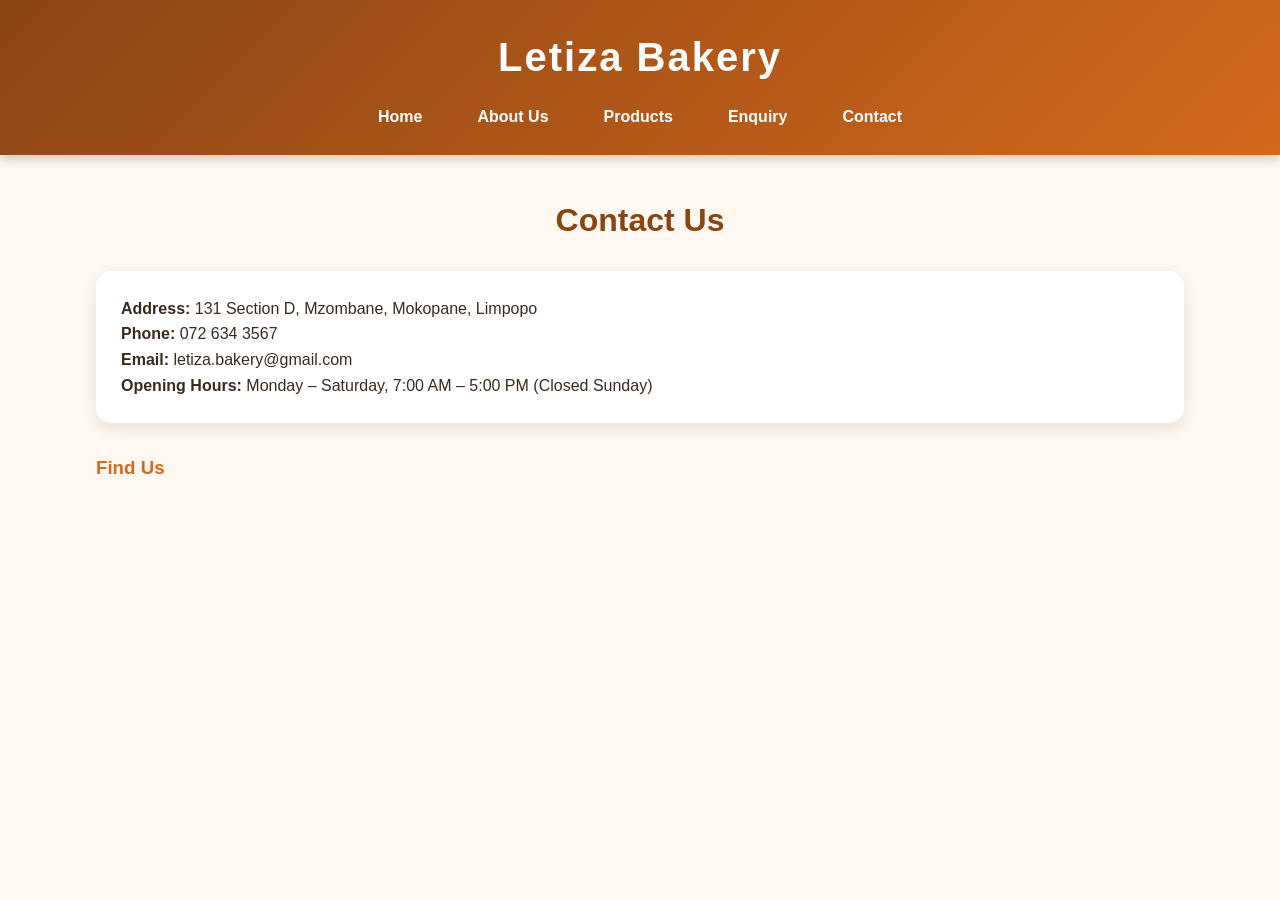
<file: Letiza Bakery/contact.html>
<!DOCTYPE html>
<html lang="en">
<head>
    <meta charset="UTF-8">
    <meta name="viewport" content="width=device-width, initial-scale=1.0">
    <meta name="description" content="Find Letiza Bakery's location, opening hours, and contact details.">
    <title>Letiza Bakery | Contact</title>
    <link rel="stylesheet" href="css/style.css">
</head>
<body>

    <header>
        <h1>Letiza Bakery</h1>
        <nav>
            <ul>
                <li><a href="index.html">Home</a></li>
                <li><a href="about.html">About Us</a></li>
                <li><a href="products.html">Products</a></li>
                <li><a href="enquiry.html">Enquiry</a></li>
                <li><a href="contact.html">Contact</a></li>
            </ul>
        </nav>
    </header>

    <main>
        <h2>Contact Us</h2>

        <section class="contact-details">
            <p><strong>Address:</strong> 131 Section D, Mzombane, Mokopane, Limpopo</p>
            <p><strong>Phone:</strong> 072 634 3567</p>
            <p><strong>Email:</strong> letiza.bakery@gmail.com</p>
            <p><strong>Opening Hours:</strong> Monday &ndash; Saturday, 7:00 AM &ndash; 5:00 PM (Closed Sunday)</p>
        </section>

        <!-- Embedded Google Map - to be replaced with real embed code in Part 3 -->
        <section class="map">
            <h3>Find Us</h3>
            <iframe
                title="Letiza Bakery location map"
                src="https://www.google.com/maps?q=Mokopane,+Limpopo&output=embed"
            </iframe>
        </section>

        <section class="contact-form">
            <h3>Send Us a Message</h3>
            <form action="#" method="post">
                <label for="c-name">Full Name</label>
                <input type="text" id="c-name" name="c-name" required>

                <label for="c-email">Email Address</label>
                <input type="email" id="c-email" name="c-email" required>

                <label for="c-message">Message</label>
                <textarea id="c-message" name="c-message" rows="5" required></textarea>

                <button type="submit">Send Message</button>
            </form>
        </section>
    </main>

    <footer>
        <p>&copy; 2026 Letiza Bakery, Mokopane. All rights reserved.</p>
    </footer>

    <script src="js/main.js"></script>
</body>
</html>
</file>
<file: Letiza Bakery/css/style.css>
/* {
    box-sizing: border-box;
    margin: 0;
    padding: 0;
}

body {
    font-family: Arial, sans-serif;
    line-height: 1.5;
}

header, footer {
    padding: 1rem;
}

nav ul {
    list-style: none;
    display: flex;
    gap: 1rem;
}

nav a {
    text-decoration: none;
}

main {
    padding: 1rem;
}

form {
    display: flex;
    flex-direction: column;
    max-width: 500px;
    gap: 0.5rem;
}

/* Cake gallery on the Products page */
/*.cake-gallery {
    display: flex;
    gap: 0.5rem;
    flex-wrap: wrap;
}

.cake-gallery img {
    width: 150px;
    height: 150px;
    object-fit: cover;
    border-radius: 4px;
}*/

/* ================================
   LETIZA BAKERY WEBSITE STYLE
   ================================ */

* {
    margin: 0;
    padding: 0;
    box-sizing: border-box;
}

body {
    font-family: 'Segoe UI', Arial, sans-serif;
    background-color: #fff8f0;
    color: #3b2a1f;
    line-height: 1.6;
}


/* HEADER */

header {
    background: linear-gradient(135deg, #8b4513, #d2691e);
    color: white;
    padding: 25px 10%;
    text-align: center;
    box-shadow: 0 4px 10px rgba(0,0,0,0.2);
}

header h1 {
    font-size: 40px;
    letter-spacing: 2px;
    margin-bottom: 15px;
}


/* NAVIGATION */

nav ul {
    list-style: none;
    display: flex;
    justify-content: center;
    gap: 25px;
    flex-wrap: wrap;
}

nav a {
    color: white;
    text-decoration: none;
    font-weight: bold;
    padding: 8px 15px;
    border-radius: 20px;
    transition: 0.3s;
}

nav a:hover {
    background-color: white;
    color: #8b4513;
}


/* MAIN */

main {
    width: 85%;
    margin: 40px auto;
}

h2 {
    text-align: center;
    color: #8b4513;
    font-size: 32px;
    margin-bottom: 25px;
}

h3 {
    color: #d2691e;
}


/* HERO SECTION */

.hero {
    text-align: center;
    background:white;
    padding:30px;
    border-radius:15px;
    box-shadow:0 5px 15px rgba(0,0,0,0.1);
}


.hero img {
    width:100%;
    max-height:450px;
    object-fit:cover;
    border-radius:15px;
}


.hero h2 {
    margin-top:20px;
}


.cta-button {
    display:inline-block;
    margin-top:20px;
    background:#d2691e;
    color:white;
    padding:12px 25px;
    border-radius:25px;
    text-decoration:none;
    font-weight:bold;
}


.cta-button:hover {
    background:#8b4513;
}


/* PRODUCTS */

.product-list {
    display:grid;
    grid-template-columns:repeat(auto-fit,minmax(280px,1fr));
    gap:30px;
}


.product-card {
    background:white;
    padding:25px;
    border-radius:15px;
    text-align:center;
    box-shadow:0 5px 15px rgba(0,0,0,0.1);
    transition:0.3s;
}


.product-card:hover {
    transform:translateY(-8px);
}


.product-card img {
    width:100%;
    height:220px;
    object-fit:cover;
    border-radius:12px;
}


.product-card h3 {
    margin:15px 0;
}


/* CAKE GALLERY */

.cake-gallery {
    display:flex;
    gap:15px;
    justify-content:center;
    flex-wrap:wrap;
}


.cake-gallery img {
    width:140px;
    height:140px;
    object-fit:cover;
    border-radius:10px;
}


/* ABOUT SECTION */

.about-story,
.mission-vision,
.values {
    background:white;
    padding:30px;
    margin-bottom:25px;
    border-radius:15px;
    box-shadow:0 5px 15px rgba(0,0,0,0.1);
}


blockquote {
    text-align:center;
    font-size:25px;
    color:#d2691e;
    font-style:italic;
    margin:20px;
}


/* FORMS */

form {
    background:white;
    padding:30px;
    border-radius:15px;
    max-width:600px;
    margin:auto;
    box-shadow:0 5px 15px rgba(0,0,0,0.1);
}


label {
    font-weight:bold;
}


input,
textarea,
select {

    width:100%;
    padding:12px;
    margin:8px 0 15px;
    border:1px solid #ccc;
    border-radius:8px;

}


button {

    background:#d2691e;
    color:white;
    border:none;
    padding:12px 25px;
    border-radius:25px;
    cursor:pointer;
    font-size:16px;
}


button:hover {

    background:#8b4513;

}


/* CONTACT */

.contact-details {

    background:white;
    padding:25px;
    border-radius:15px;
    box-shadow:0 5px 15px rgba(0,0,0,0.1);
    margin-bottom:30px;

}


.map iframe {

    width:100%;
    height:350px;
    border:0;
    border-radius:15px;

}


/* FOOTER */

footer {

    background:#3b2a1f;
    color:white;
    text-align:center;
    padding:20px;
    margin-top:50px;

}


/* MOBILE DESIGN */

@media(max-width:768px){

    header h1{
        font-size:30px;
    }

    nav ul{
        flex-direction:column;
        gap:10px;
    }

    main{
        width:95%;
    }

}
</file>
